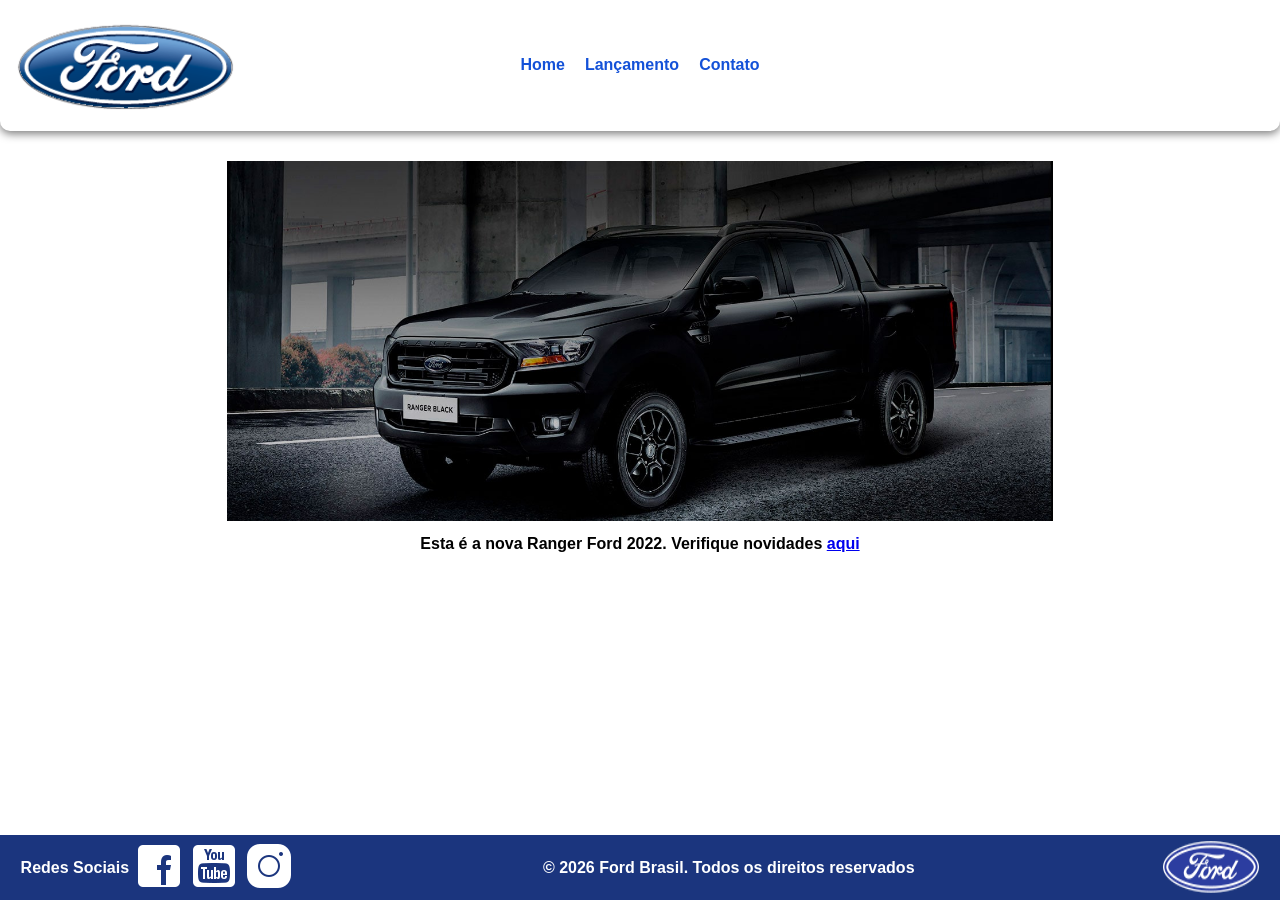
<file: index.html>
<!DOCTYPE html>
<html lang="pt-br">
<head>
    <meta charset="UTF-8">
    <meta name="viewport" content="width=device-width, initial-scale=1.0">
    <title>Desafio_4_HTML_E_CSS_Diogo Da Silva Souza</title>
    <link rel="stylesheet" href="src/css/reset.css">
    <link rel="stylesheet" href="src/css/index.css">
</head>
<body>
    <header>
        <img src="./src/img/logo-ford-256.png" alt="Logo da Ford Do Header">
        <nav>
            <a href="./index.html">Home</a>
            <a href="./src/pages/lancamento.html">Lançamento</a>
            <a href="./src/pages/contato.html">Contato</a>
        </nav>
    </header>

    <main>
        <a href="./src/pages/lancamento.html"><img src="./src/img/imagem_1.jpg" alt="Foto do Ranger Ford 2022"></a>
        <p>Esta é a nova Ranger Ford 2022. Verifique novidades <a href="./src/pages/lancamento.html">aqui</a></p>
    </main>

    <footer>
        <div id="Redes">
            <p>Redes Sociais</p>
            <a href="https://www.facebook.com/FordBrasil/?locale=pt_BR" target="_blank"><img src="./src/img/facebook-50.png" alt="Logo do Facebook"></img></a>
            <a href="https://www.youtube.com/fordbrasil" target="_blank"><img src="./src/img/youtube-squared-50.png" alt="Logo do Facebook"></img></a>
            <a href="https://www.instagram.com/fordbrasil/" target="_blank"><img src="./src/img/instagram-logo-50.png" alt="Logo do Facebook"></img></a>
        </div>

        <p>&copy; 2026 Ford Brasil. Todos os direitos reservados</p>

        <img src="./src/img/ford-96.png" alt="Logo Da Ford">
    </footer>
</body>
</html>
</file>
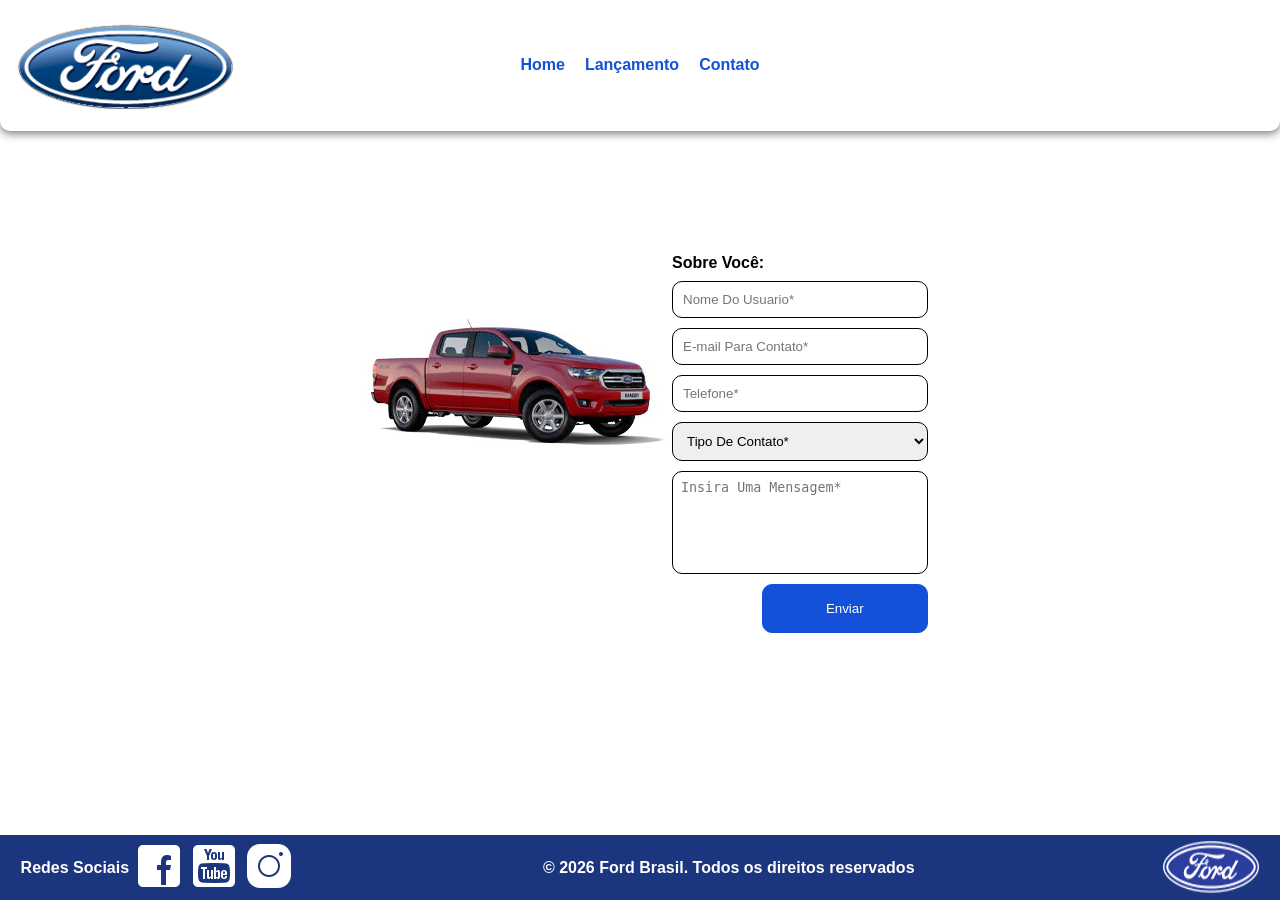
<file: src/pages/contato.html>
<!DOCTYPE html>
<html lang="pt-br">
<head>
    <meta charset="UTF-8">
    <meta name="viewport" content="width=device-width, initial-scale=1.0">
    <title>Desafio_4_HTML_E_CSS_Diogo Da Silva Souza</title>
    <link rel="stylesheet" href="../css/reset.css">
    <link rel="stylesheet" href="../css/contato.css">
</head>
<body>

    <header>
        <img src="../img/logo-ford-256.png" alt="Logo da Ford Do Header">
        <nav>
            <a href="../../index.html">Home</a>
            <a href="./lancamento.html">Lançamento</a>
            <a href="./contato.html">Contato</a>
        </nav>
    </header>

    <main>
        <section id="imagem">
            <img src="../img/xls 2.2 diesel.jpg" alt="xls 2.2 diesel">
        </section>

        <section id="formulario">
            <form>
                <p>Sobre Você:</p>
                <input type="text" placeholder="Nome Do Usuario*" class="inputs" required>
                <input type="email" placeholder="E-mail Para Contato*" class="inputs" required>
                <input type="number" placeholder="Telefone*" class="inputs" required>
                
                <select id="select" class="inputs" required>
                    <option selected disabled hidden>Tipo De Contato*</option>
                    <option>Elogio</option>
                    <option>Reclamação</option>
                    <option>Solicitação</option>
                </select>

                <textarea placeholder="Insira Uma Mensagem*" class="inputs" id="textarea"></textarea>
                <input type="submit" value="Enviar" id="Enviar">
            </form>
        </section>

    </main>

    <footer>
        <div id="Redes">
            <p>Redes Sociais</p>
            <a href="https://www.facebook.com/FordBrasil/?locale=pt_BR" target="_blank"><img src="../img/facebook-50.png" alt="Logo do Facebook"></img></a>
            <a href="https://www.youtube.com/fordbrasil" target="_blank"><img src="../img/youtube-squared-50.png" alt="Logo do Facebook"></img></a>
            <a href="https://www.instagram.com/fordbrasil/" target="_blank"><img src="../img/instagram-logo-50.png" alt="Logo do Facebook"></img></a>
        </div>
        <p>&copy; 2026 Ford Brasil. Todos os direitos reservados</p>

        <img src="../img/ford-96.png" alt="Logo Da Ford">
    </footer>
    
    
</body>
</html>
</file>
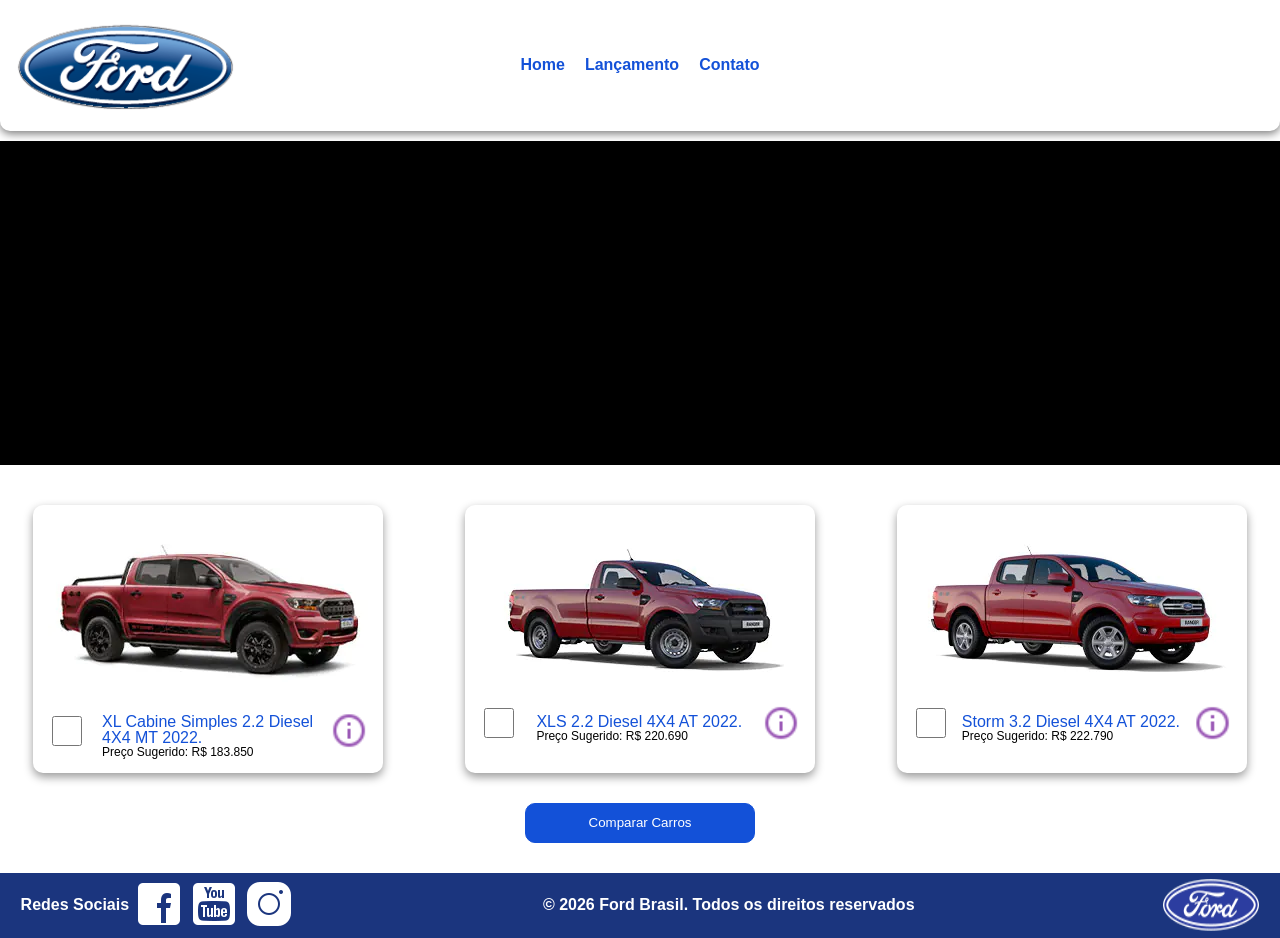
<file: src/pages/lancamento.html>
<!DOCTYPE html>
<html lang="pt-br">
<head>
    <meta charset="UTF-8">
    <meta name="viewport" content="width=device-width, initial-scale=1.0">
    <title>Desafio_4_HTML_E_CSS_Diogo Da Silva Souza</title>
    <link rel="stylesheet" href="../css/reset.css">
    <link rel="stylesheet" href="../css/lancamento.css">
</head>
<body>
    <header>
        <img src="../img/logo-ford-256.png" alt="Logo da Ford Do Header">
        <nav>
            <a href="../../index.html">Home</a>
            <a href="./lancamento.html">Lançamento</a>
            <a href="./contato.html">Contato</a>
        </nav>
    </header>

    <main>
        
        <section id="video">
            <iframe width="560" height="315" src="https://www.youtube.com/embed/vQsryuNmsL0?si=B243M9rPNRumZXSw"
                title="YouTube video player" frameborder="0" allow="accelerometer; autoplay; clipboard-write; encrypted-media;
                gyroscope; picture-in-picture; web-share" referrerpolicy="strict-origin-when-cross-origin" allowfullscreen>
            </iframe>
        </section>
     
        <section id="carros">

            <div id="Ranger">
                <div class="modelos">
                    <img src="../img/storm.jpg" alt="Ford Storm">
                    <div class="descricao">
                        <input type="checkbox" class="option">
                
                        <div class="modeloEpreco">
                            <p class="paragrafo">XL Cabine Simples 2.2 Diesel <br> 4X4 MT 2022.</p>
                            <p class="paragrafo2">Preço Sugerido: R$ 183.850</p>
                        </div>
                        <img src="../img/info.png" alt="Info" class="info">
                    </div>
                </div>
                <div class="modelos">
                    <img src="../img/XL Cabine.jpg" alt="XL Cabine" >
                    <div class="descricao">
                        <input type="checkbox" class="option">
                
                        <div class="modeloEpreco">
                            <p class="paragrafo">XLS 2.2 Diesel 4X4 AT 2022.</p>
                            <p class="paragrafo2">Preço Sugerido: R$ 220.690</p>
                        </div>
                        <img src="../img/info.png" alt="Info" class="info">
                    </div>
                </div>
                <div class="modelos">
                    <img src="../img/xls 2.2 diesel.jpg" alt="Xls 2.2 Diesel">
                    <div class="descricao">
                        <input type="checkbox" class="option">
                
                        <div class="modeloEpreco">
                            <p class="paragrafo">Storm 3.2 Diesel 4X4 AT 2022.</p>
                            <p class="paragrafo2">Preço Sugerido: R$ 222.790</p>
                        </div>
                        <img src="../img/info.png" alt="Info" class="info">
                    </div>
                </div>
            </div>
        </section>

        <section id="Botao">
            <input type="submit" value="Comparar Carros">
        </section>
    </main>

    <footer>
        <div id="Redes">
            <p>Redes Sociais</p>
            <a href="https://www.facebook.com/FordBrasil/?locale=pt_BR" target="_blank"><img src="../img/facebook-50.png" alt="Logo do Facebook"></img></a>
            <a href="https://www.youtube.com/fordbrasil" target="_blank"><img src="../img/youtube-squared-50.png" alt="Logo do Facebook"></img></a>
            <a href="https://www.instagram.com/fordbrasil/" target="_blank"><img src="../img/instagram-logo-50.png" alt="Logo do Facebook"></img></a>
        </div>
        <p>&copy; 2026 Ford Brasil. Todos os direitos reservados</p>

        <img src="../img/ford-96.png" alt="Logo Da Ford">
    </footer>
    
</body>
</html>
</file>
<file: src/css/index.css>
:root{
    --cor1: #1351d8;
    --cor2: #1b357e;
}

body{
    display: flex;
    flex-direction: column;
    min-height: 100vh;
    overflow-x: hidden;
}

header{
    display: flex;
    flex-wrap: wrap;
    align-items: center;
    box-shadow: 0px 3px 9px rgba(0, 0, 0, 0.5);
    border-radius: 0px 0px 10px 10px;
    position: relative;
    height: 14.5vh;
    width: 100%;
}

header > img{
    position: absolute;
    padding-left: 15px;
    height: 70%;
}

header > nav{
    display: flex;
    flex: 1;
    justify-content: center;
    gap: 20px;
}

header > nav > a{
    text-decoration: none;
    color: var(--cor1);
    font-weight: bolder;
}

header > nav > a:hover {
    color: var(--cor2); 
    transform: scale(1.1); 
}

@media (max-width:1100px){

    header > img{
        position: static;
        height: 10vh;
        padding: 15px 0px 15px 10px;
    }
    header{
        justify-content: space-around;
        align-items: center;
        height: auto;
    }
}

@media (max-width:545px){

    header > img{
        position: static;
        padding: 15px 0px 15px 0px;
        height: 10vh;
    }
    header{
        justify-content: center;
        flex-direction: column;
        align-items: center;
        height: auto;
    }

    nav{
        padding-bottom: 15px;
    }
}

main{
    display: flex;
    flex-direction: column;
    flex: 1;
    width: 100%;
    align-items: center;
}

main > a{
    display: flex;
    justify-content: center;
    width: 79.5%;
    padding-top: 30px;
    box-sizing: border-box;
}

@media (max-width:1300px){
    main > a{
        width: 64.5%;
    }
}

@media (max-width: 700px) {
    main > a{
        width:70%;
    }
    
}

main > a > img{
    display: block;
    width: 100%;
    height: auto;
    max-width: 100%;
}

main > p{
    text-align: center;
    font-weight: bolder;
    padding: 15px 10px 15px 10px;
}

footer{
    background-color: var(--cor2);
    display: flex;
    width: 100%;
    justify-content: space-around;
    flex-wrap: wrap;
    gap: 26%;
    padding: 6px 0px;
}

footer > div#Redes{
    display: flex;
    color: white;
    font-weight: bolder;
    align-items: center;
    gap: 5px;
    flex-wrap: wrap;
    padding-left: 5px;
}

footer > img{
    padding-right: 5px;
    
}

footer > p{
    color: white;
    font-weight: bolder;
    align-self: center;
}

@media (max-width: 500px){
    footer > div#Redes{
        padding: 0;
    }

    footer > img{
        padding: 0;
    }

    footer > p{
        padding: 0;
        text-align: center;
    }

    footer{
        justify-content: space-around;
    }
}

@media (max-width:1014px) {
    footer {
        display: flex;
        flex-direction: column;
        align-items: center;
        justify-content: center;
    }    

    footer > div#Redes{
        padding: 10px 0px 15px 0px;
    }

    footer > p{
        padding: 10px 0px 15px 0px;
    }

    footer > img{
        padding: 10px 0px 15px 0px;
    }
}

@media (max-width:1543px){
    footer{
        gap: 22%;
    }
}

@media (max-width:1360px){
    footer{
        gap: 17%;
    }
}

@media (max-width:1150px){
    footer{
        gap: 13%;
    }
}
</file>
<file: src/css/contato.css>
:root{
    --cor1: #1351d8;
    --cor2: #1b357e;
}

body{
    display: flex;
    flex-direction: column;
    min-height: 100vh;
}

header{
    display: flex;
    flex-wrap: wrap;
    align-items: center;
    box-shadow: 0px 3px 9px rgba(0, 0, 0, 0.5);
    border-radius: 0px 0px 10px 10px;
    position: relative;
    height: 14.5vh;
    width: 100%;
}

header > img{
    position: absolute;
    padding-left: 15px;
    height: 70%;
}

header > nav{
    display: flex;
    flex: 1;
    justify-content: center;
    gap: 20px;
}

header > nav > a{
    text-decoration: none;
    color: var(--cor1);
    font-weight: bolder;
}

header > nav > a:hover {
    color: var(--cor2); 
    transform: scale(1.1); 
}

@media (max-width:1100px){

    header > img{
        position: static;
        height: 10vh;
        padding: 15px 0px 15px 10px;
    }
    header{
        justify-content: space-around;
        align-items: center;
        height: auto;
    }
}

@media (max-width:545px){

    header > img{
        position: static;
        padding: 15px 0px 15px 0px;
        height: 10vh;
    }
    header{
        justify-content: center;
        flex-direction: column;
        align-items: center;
        height: auto;
    }
    
    nav{
        padding-bottom: 15px;
    }
    

}

main{
    flex: 1;
    display: flex;
    justify-content: center;
    align-items: center;
}

main > section#imagem {
    padding-bottom: 15%;
}

main > section#formulario{
    display: flex;
    padding-bottom: 6%;
    width: 20%;
    
}

@media (max-width:800px){

    main > section#imagem {
        padding-bottom: 0%;
    }
    main > section#formulario {
        padding-bottom: 0%;
        width: 58%;
        padding-bottom: 20px;
    }
    main{
        flex-direction: column;
    }
}

section#formulario > form{
    display: flex;
    flex-direction: column;
    gap: 10px;
    width: 100%;
}

form > p{
    font-weight: bolder;
}

form > .inputs{
    width: 100%;
    border-radius: 10px;
    border: 1px solid black;
    box-sizing: border-box;
    padding: 10px;

}

form > #select{
    width: 100%;
    padding: 10px;
    

}

form > #textarea{
    height: 15vh;
    padding: 8px;
    resize: none;
}

form > input#Enviar{
    background-color: var(--cor1);
    width: 65%;
    height: 18%;
    border-radius: 10px;
    color: white;
    border: 1px solid var(--cor1);
    box-sizing: border-box;
    padding: 0;
    align-self: flex-end;
}

form > input#Enviar:hover {
    background-color: var(--cor2); 
    border-color: var(--cor2); 
    transform: scale(1.05); 
}

footer{
    background-color: var(--cor2);
    display: flex;
    width: 100%;
    justify-content: space-around;
    flex-wrap: wrap;
    gap: 26%;
    padding: 6px 0px;

}

footer > div#Redes{
    display: flex;
    color: white;
    font-weight: bolder;
    align-items: center;
    gap: 5px;
    flex-wrap: wrap;
    padding-left: 5px;
}

footer > p{
    color: white;
    font-weight: bolder;
    align-self: center;
}

footer > img{
    padding-right: 5px;
}


@media (max-width: 500px){
    footer > div#Redes{
        padding: 0;
    }

    footer > img{
        padding: 0;
    }

    footer > p{
        padding: 0;
        text-align: center;
    }

    footer{
        justify-content: space-around;
    }
}

@media (max-width:1014px) {
    footer {
        display: flex;
        flex-direction: column;
        align-items: center;
        justify-content: center;
    }    

    footer > div#Redes{
        padding: 10px 0px 15px 0px;
    }

    footer > p{
        padding: 10px 0px 15px 0px;
    }

    footer > img{
        padding: 10px 0px 15px 0px;
    }
}

@media (max-width:1543px){
    footer{
        gap: 22%;
    }
}

@media (max-width:1360px){
    footer{
        gap: 17%;
    }
}

@media (max-width:1150px){
    footer{
        gap: 13%;
    }
}
</file>
<file: src/css/lancamento.css>
:root{
    --cor1: #1351d8;
    --cor2: #1b357e;
}

body{
    display: flex;
    flex-direction: column;
}

header{
    display: flex;
    flex-wrap: wrap;
    align-items: center;
    box-shadow: 0px 3px 9px rgba(0, 0, 0, 0.5);
    border-radius: 0px 0px 10px 10px;
    position: relative;
    height: 14.5vh;
    width: 100%;
}

header > img{
    position: absolute;
    padding-left: 15px;
    height: 70%;
}

header > nav{
    display: flex;
    flex: 1;
    justify-content: center;
    gap: 20px;
}

header > nav > a{
    text-decoration: none;
    color: var(--cor1);
    font-weight: bolder;
}

header > nav > a:hover {
    color: var(--cor2); 
    transform: scale(1.1); 
}

@media (max-width:1100px){

    header > img{
        position: static;
        height: 10vh;
        padding: 15px 0px 15px 10px;
    }
    header{
        justify-content: space-around;
        align-items: center;
        height: auto;
    }
}

@media (max-width:545px){

    header > img{
        position: static;
        padding: 15px 0px 15px 0px;
        height: 10vh;
    }
    header{
        justify-content: center;
        flex-direction: column;
        align-items: center;
        height: auto;
    }
    nav{
        padding-bottom: 15px;
    }
    

}

main{
    flex: 1;
}
#video{
    background-color: black;
    width: 100%;
    display: flex;
    justify-content: center;
    margin-top: 10px;
}

#video > iframe {
    width: 45%;
    height: auto; 
    aspect-ratio: 16 / 9;  
}

@media (max-width: 1000px) {
    #video > iframe {
        width: 75%; 
    }
}

@media (max-width: 600px) {
    #video > iframe {
        width: 95%; 
    }
}

section#carros{
    width: 100%;
    display: flex;
    justify-content: center;
    padding-top: 40px;
}

section#carros > div#Ranger{
    display: flex;
    width: 100%;
    justify-content: space-around;
    gap: 15px;
}

@media (max-width:1150px){
    section#carros > div#Ranger{
        width: 90%;
    }
}

div#Ranger > div.modelos{
    display: flex;
    flex-direction: column;
    box-shadow: 0px 4px 10px rgba(0, 0, 0, 0.4);
    border-radius: 10px;
    padding: 15px;
}

div#Ranger > div.modelos:hover {
    transform: scale(1.05); 
}

div.modelos > img{
    width: 100%;
}

.descricao{
    display: flex;
    flex-direction: row;
    justify-content: space-between;
    align-items: center;
    
} 

.modeloEpreco{
    display: flex;
    flex-direction: column;
    padding-top: 10px;
}

.modeloEpreco > .paragrafo{
    color: #1351d8;
    font-size: 16px;
}

.modeloEpreco > .paragrafo2{
    font-size: 12px;
}

.option{
    width: 30px;
    height: 100%;
}

.info{
    width: 12%;
}

section#Botao{
    display: flex;
    justify-content: center;
    padding: 30px 0px 30px 0px;
}

section#Botao > input{
    width: 18%;
    height: 40px;
    border-radius: 10px;
    border: 1px solid var(--cor1);
    background-color: var(--cor1);
    color: white;
}

section#Botao > input:hover {
    background-color: var(--cor2); 
    border-color: var(--cor2); 
    transform: scale(1.05); 
}

@media (max-width:1000px){
    section#Botao > input{
        width: 180px;
    }
}

@media (max-width:1000px) {
    section#carros{
        flex-direction: column;
        justify-content: center;
        align-items: center;
    }

    section#carros > div#Ranger{
        flex-direction: column;
        justify-content: center;
        align-items: center;
    }
}

@media (max-width:600px){
    div#Ranger > .modelos{
        width: 50%;   
    }
}

footer{
    background-color: var(--cor2);
    display: flex;
    width: 100%;
    justify-content: space-around;
    flex-wrap: wrap;
    gap: 26%;
    padding: 6px 0px;

}

footer > div#Redes{
    display: flex;
    color: white;
    font-weight: bolder;
    align-items: center;
    gap: 5px;
    flex-wrap: wrap;
    padding-left: 5px;
}

footer > img{
    padding-right: 5px;
}

footer > p{
    color: white;
    font-weight: bolder;
    align-self: center;
}

@media (max-width: 500px){
    footer > div#Redes{
        padding: 0;
    }

    footer > img{
        padding: 0;
    }

    footer > p{
        padding: 0;
        text-align: center;
    }

    footer{
        justify-content: space-around;
    }
}

@media (max-width:1014px) {
    footer {
        display: flex;
        flex-direction: column;
        align-items: center;
        justify-content: center;
    }    

    footer > div#Redes{
        padding: 5px 0px 7px 0px;
    }

    footer > p{
        padding: 5px 0px 7px 0px;
    }

    footer > img{
        padding: 5px 0px 7px 0px;
    }
}

@media (max-width:1543px){
    footer{
        gap: 22%;
    }
}

@media (max-width:1360px){
    footer{
        gap: 17%;
    }
}

@media (max-width:1150px){
    footer{
        gap: 13%;
    }
}
</file>
